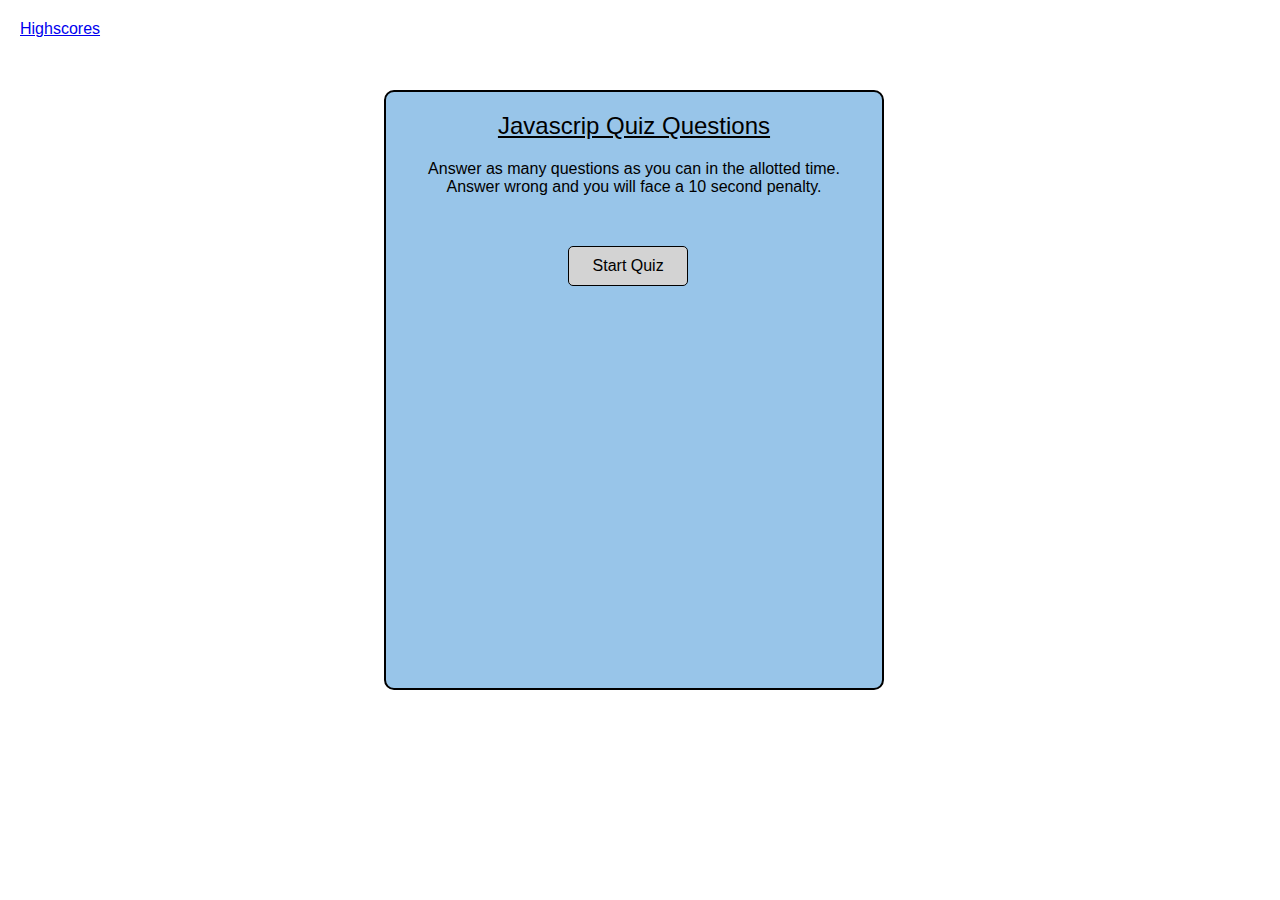
<file: index.html>
<!DOCTYPE html>
<html lang="en">
<head>
  <meta charset="UTF-8">
  <meta name="viewport" content="width=device-width, initial-scale=1.0">
  <meta http-equiv="X-UA-Compatible" content="ie=edge">
  <title>Coding Quiz Challenge</title>
  <link rel="stylesheet" href="Assets/style.css">
</head>

<body>
  <nav>
    <a href="highscore.html">Highscores</a>
    <div id="countdown"> </div>
  </nav>
  
  <main id="quizContainer">
    <div id="questions">
      <h1>Javascrip Quiz Questions</h1>
      <p>Answer as many questions as you can in the allotted time.
        <br>
        Answer wrong and you will face a 10 second penalty.
      </p>
      <ul id="answerList"></ul>
      <button id="startButton">Start Quiz</button>
    </div>
  </main>

  <script src="Assets/script.js"></script>
</body>
</html>
</file>
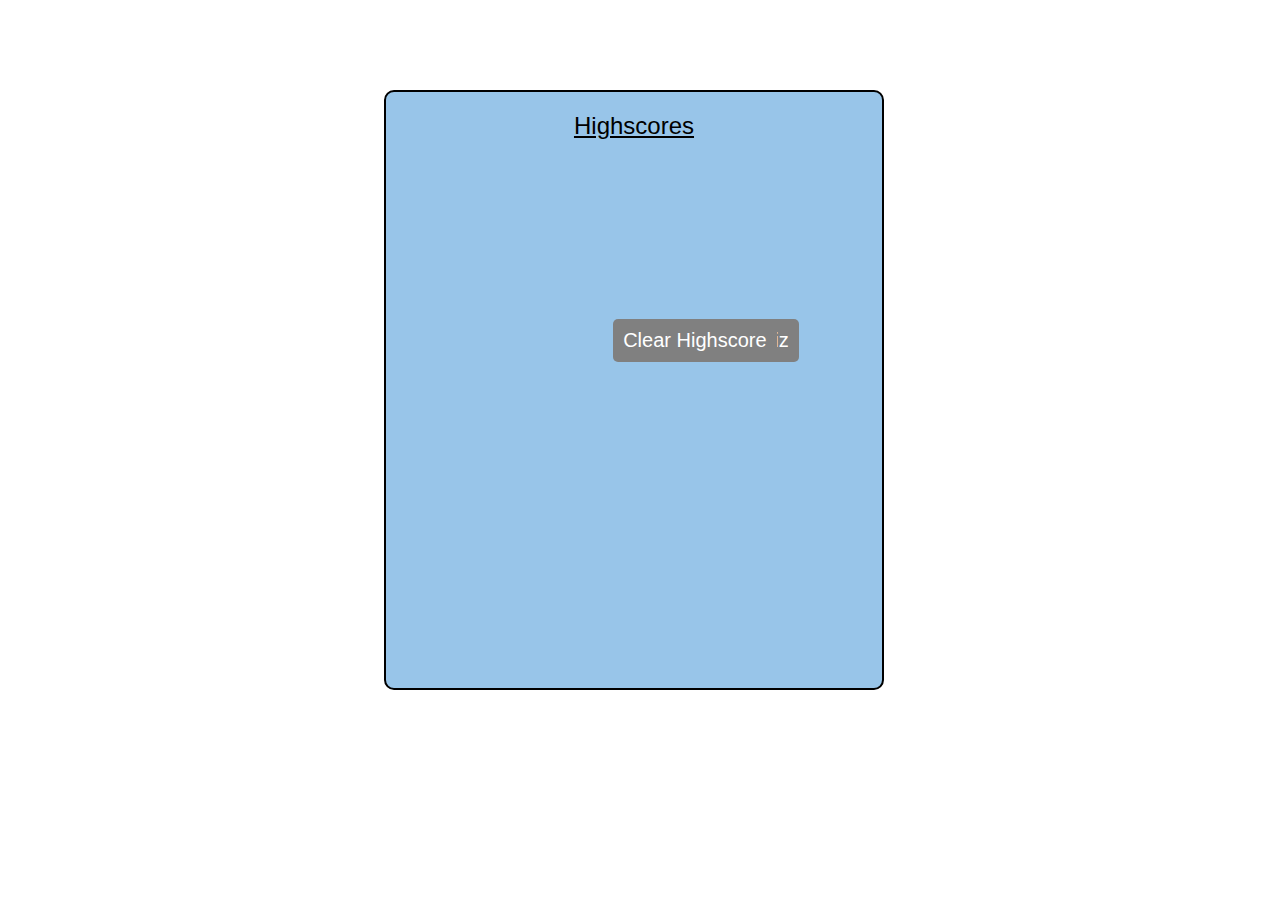
<file: highscore.html>
<!DOCTYPE html>
<html lang="en">

<head>
    <meta charset="UTF-8">
    <meta name="viewport" content="width=device-width, initial-scale=1.0">
    <meta http-equiv="X-UA-Compatible" content="ie=edge"> 
    <link rel="stylesheet" type="text/css" href="Assets/style.css">
    <title>Highscore Page</title>

</head>

<body>
    <div id="quizContainer">
        <div id="countdown"></div>
        <div id="questions">
            <h1>Highscores</h1>
            <ul id="highScore"></ul>
    
            <button id="goBack">Return to Quiz</button>
            <button id="reset" value="reset">Clear Highscore</button>
        </div>
    </div>
    <script src="Assets/highscore.js"></script>
</body>

</html>
</file>
<file: Assets/style.css>
* {
  margin: 0px;
  padding: 0px;
  font: 16px 'Source Sans Pro', sans-serif;
  border: none;
  box-sizing: border-box;
}

#quizContainer {
  position: absolute;
  top: 10%;
  left: 30%;
  width: 500px;
  height: 600px;
  border: 2px solid black;
  border-radius: 10px;
  background-color: #98c5e9;
  display: flex;
  justify-content: center;
  color: black

}

h1 {
  font-size: 1.5em;
  margin-top: 20px;
  text-align: center;
  text-decoration: underline;
}

p { 
  margin-top: 20px;
  text-align: center;
}

#startButton {
  justify-content: center;
  margin-top: 50px;
  width: 120px;
  height: 40px;
  border: 1px solid black;
  box-shadow: black;
  border-radius: 5px;
  background-color: lightgrey;
  display: inline-block;
  align-items: flex-start;
  margin-left: 140px;
}

nav a {
  float: left;
  margin-top: 20px;
  margin-left: 20px;
}

nav div {
  float: right;
  margin-top: 20px;
  margin-right: 20px;
}

li {
  background-color: yellow;
  margin-top: 10px;
  padding: 5px 15px;
  width: 400px;
  height: 80px;
  font-size: 18px;
  color: black;
  border-radius: 10px;
  list-style: none;
}

#createDiv {
  margin-top: 20px;
  border-top: 1px solid lightgray;
}

#goBack {
  background-color: grey;
  border-color: black;
  position: relative;
  padding: 10px;
  font-size: 20px;
  border-radius: 5px;
  color: white;
  top: 30%;
  left: 55%;
  width: auto;
  text-align: center;
  text-decoration: none;
}

#reset {
  background-color: grey;
  border-color: black;
  border-radius: 5px;
  position: relative;
  padding: 10px;
  font-size: 20px;
  color: white;
  top: 30%;
  right: 5%;
  text-align: center;
}

button {
  border-radius: 8px;
}

textarea {
  width: 90%;
  margin: 20px;
}

#Submit {
  background-color: grey;
  border-color: black;
  border-radius: 5px;
  margin-left: 33%;
  padding: 15px 32px;
  font-size: 20px;
  color: black;
}

label {
  margin-right: 10px;
}
input {
  margin-bottom: 20px;
  width: 50%;
  border: 1px solid lightgray;
}

#questions h3 {
  margin-top: 20px
}
</file>
